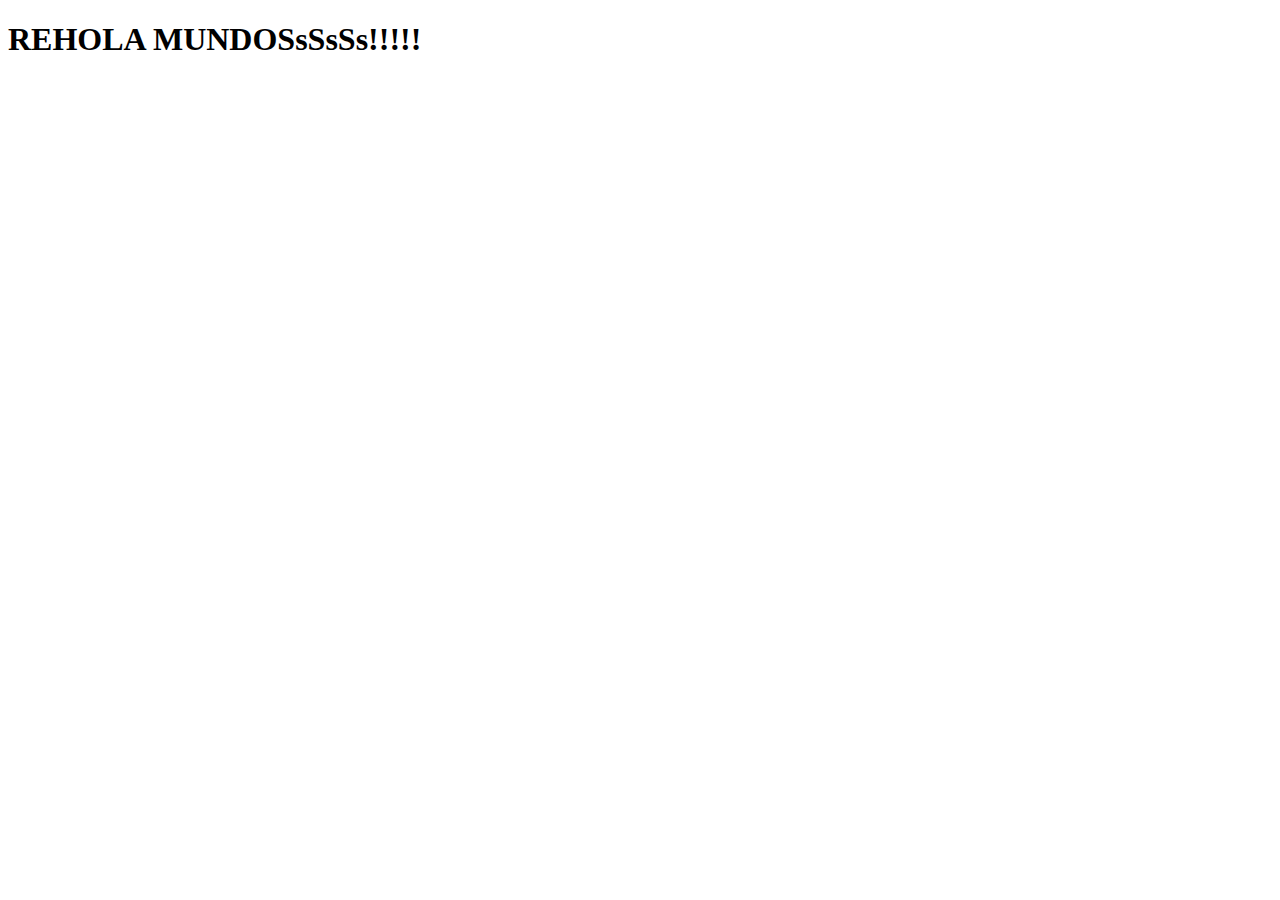
<file: l3_3parametize/parametize/templates/hola/index.html>
<!DOCTYPE html>
<html lang="en">
<head>
    <meta charset="UTF-8">
    <meta http-equiv="X-UA-Compatible" content="IE=edge">
    <meta name="viewport" content="width=device-width, initial-scale=1.0">
    <title>Parametizing</title>
</head>
<body>
    <h1>
        REHOLA MUNDOSsSsSs!!!!!
    </h1>
</body>
</html>
</file>
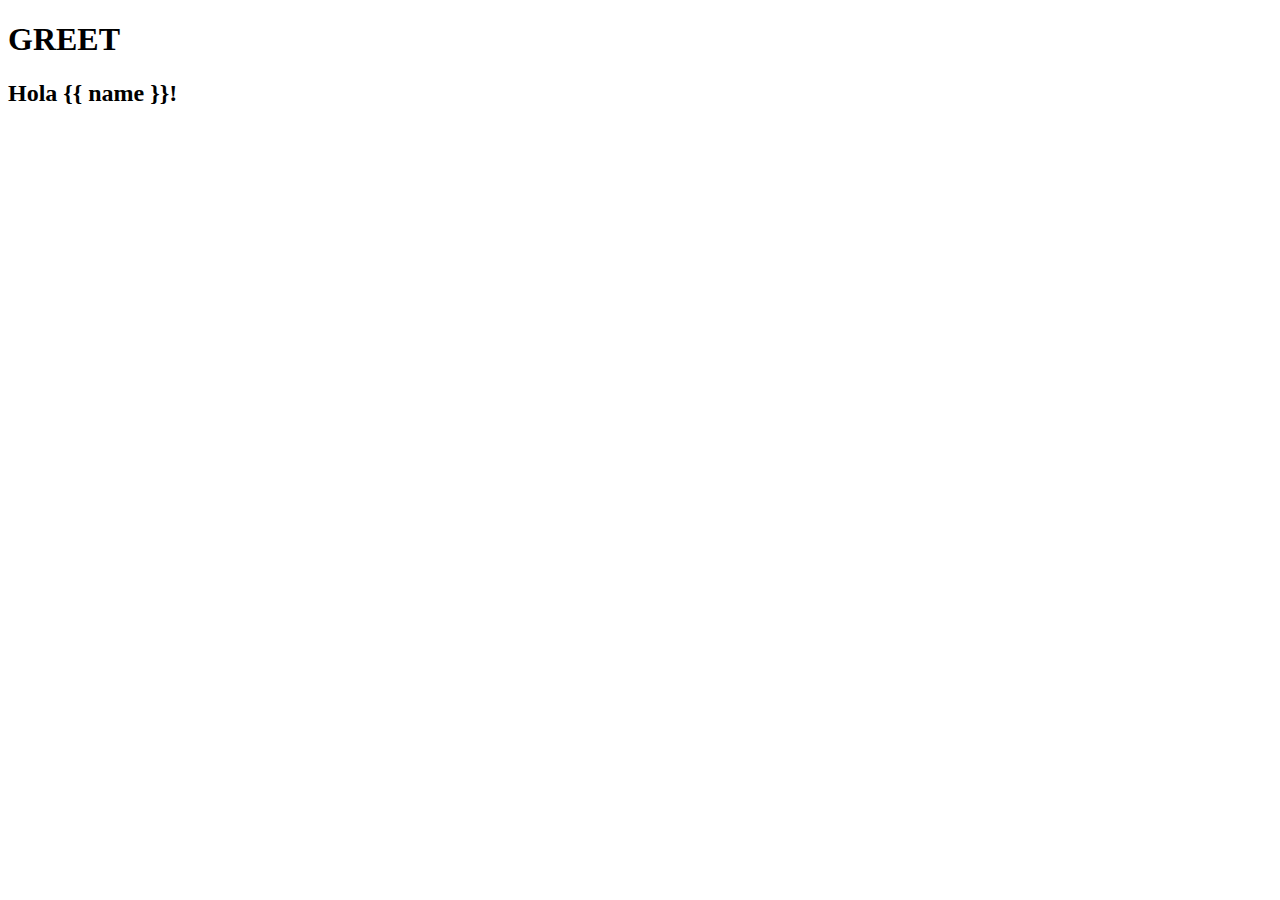
<file: l3_3parametize/parametize/templates/hola/greet.html>
<!DOCTYPE html>
<html lang="en">
<head>
    <meta charset="UTF-8">
    <meta http-equiv="X-UA-Compatible" content="IE=edge">
    <meta name="viewport" content="width=device-width, initial-scale=1.0">
    <title>Greet</title>
</head>
<body>
    <h1>
        GREET
    </h1>
    <h2>
        Hola {{ name }}!
    </h2>
</body>
</html>
</file>
